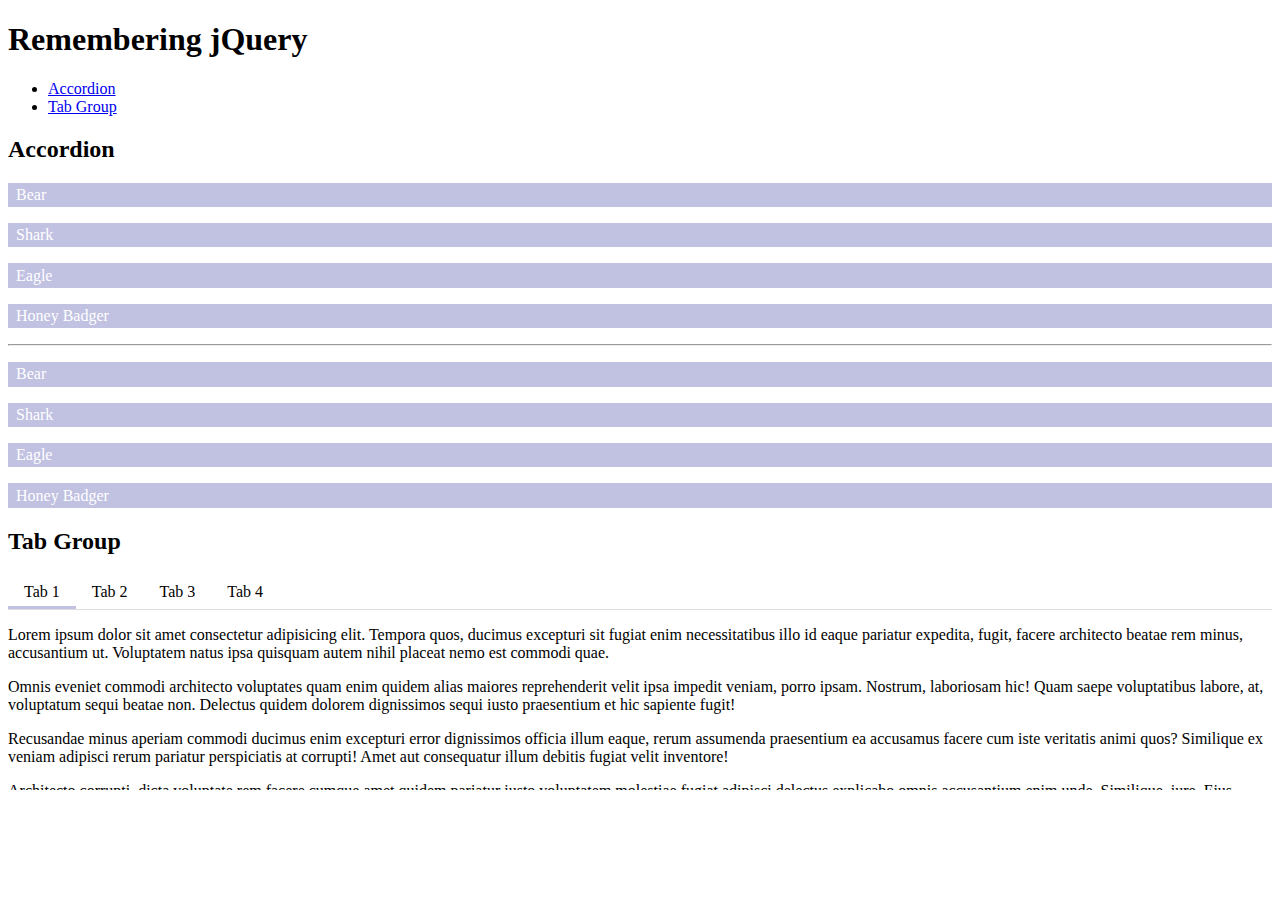
<file: robinson.isabelle/demo/jquery.html>
<!DOCTYPE html>
<html lang="en">
<head>
   <meta charset="UTF-8">
   <meta name="viewport" content="width=device-width, initial-scale=1.0">
   <title>Remembering jQuery</title>

   <script src="https://code.jquery.com/jquery-3.2.1.min.js"></script>
   <script src="js/jquery.js"></script>

   <link rel="stylesheet" href="css/jquery.css">
</head>
<body>
   
   <!-- header>h1+p -->

   <!-- nav.nav>ul>li*5>a[href=#article$]>{Link $} -->

   <!-- article.article#article$*5>h2{Article $}+div.article-body>p*3>lorem50 -->

   <header>
      <h1>Remembering jQuery</h1>
   </header>

   <nav>
      <ul>
         <li><a href="#accordion">Accordion</a></li>
         <li><a href="#tabgroup">Tab Group</a></li>
      </ul>
   </nav>

   <div id="accordion">
      <h2>Accordion</h2>

      <dl class="accordion">
         <!-- (dt+dd)*4 -->
         <dt>Bear</dt>
         <dd>Lives in the woods</dd>
         <dt>Shark</dt>
         <dd>Lives in the ocean</dd>
         <dt>Eagle</dt>
         <dd>Lives in the sky</dd>
         <dt>Honey Badger</dt>
         <dd>Don't give a crap</dd>
      </dl>

      <hr>

      <dl class="accordion">
         <!-- (dt+dd)*4 -->
         <dt>Bear</dt>
         <dd>Lives in the woods</dd>
         <dt>Shark</dt>
         <dd>Lives in the ocean</dd>
         <dt>Eagle</dt>
         <dd>Lives in the sky</dd>
         <dt>Honey Badger</dt>
         <dd>Don't give a crap</dd>
      </dl>
   </div>

   <div id="tabgroup">
      <h2>Tab Group</h2>

      <div class="tabgroup">
         <!-- .tabs>.tab*4>{Tab $} -->
         <div class="tabs">
            <div class="tab active">Tab 1</div>
            <div class="tab">Tab 2</div>
            <div class="tab">Tab 3</div>
            <div class="tab">Tab 4</div>
         </div>
         <!-- .contents>.content*4>div>p*4>lorem40 -->
         <div class="contents">
            <div class="content active">
               <div>
                  <p>Lorem ipsum dolor sit amet consectetur adipisicing elit. Tempora quos, ducimus excepturi sit fugiat enim necessitatibus illo id eaque pariatur expedita, fugit, facere architecto beatae rem minus, accusantium ut. Voluptatem natus ipsa quisquam autem nihil placeat nemo est commodi quae.</p>
                  <p>Omnis eveniet commodi architecto voluptates quam enim quidem alias maiores reprehenderit velit ipsa impedit veniam, porro ipsam. Nostrum, laboriosam hic! Quam saepe voluptatibus labore, at, voluptatum sequi beatae non. Delectus quidem dolorem dignissimos sequi iusto praesentium et hic sapiente fugit!</p>
                  <p>Recusandae minus aperiam commodi ducimus enim excepturi error dignissimos officia illum eaque, rerum assumenda praesentium ea accusamus facere cum iste veritatis animi quos? Similique ex veniam adipisci rerum pariatur perspiciatis at corrupti! Amet aut consequatur illum debitis fugiat velit inventore!</p>
                  <p>Architecto corrupti, dicta voluptate rem facere cumque amet quidem pariatur iusto voluptatem molestiae fugiat adipisci delectus explicabo omnis accusantium enim unde. Similique, iure. Eius expedita, tempore dignissimos ducimus, delectus necessitatibus enim dolor voluptatum ad quaerat, ea quod ullam amet fugiat.</p>
               </div>
            </div>
            <div class="content">
               <div>
                  <p>Lorem ipsum dolor sit, amet, consectetur adipisicing elit. Est voluptatum, labore natus maiores aspernatur. Velit minus nostrum est nam, placeat ea quidem. Perferendis atque rerum libero ratione est delectus quia impedit voluptatibus, necessitatibus vel doloremque nam similique aspernatur dignissimos animi.</p>
                  <p>Suscipit deleniti quod totam consectetur repellat magni eius, modi nemo nostrum voluptates illo nulla autem unde ipsum, pariatur architecto facere debitis, ullam, at fugiat labore a? Est iure unde sunt accusamus, nobis dolore minus doloremque, assumenda quibusdam quia, qui modi!</p>
                  <p>Veritatis alias modi nulla rerum impedit praesentium ex unde incidunt odio esse illo sequi, exercitationem, tempora repellat quidem rem pariatur, accusamus, inventore laudantium omnis ea autem ipsum suscipit. Ut, aspernatur laborum earum, labore tenetur error dolores! Dicta omnis voluptates libero.</p>
                  <p>Inventore dolores quos mollitia et tempore at quam consequuntur! Temporibus possimus repudiandae quod suscipit nostrum, omnis doloribus ea nobis quia voluptatem deleniti ipsam officia, ratione sequi harum quam id accusamus rem optio sit cupiditate, nulla hic! Necessitatibus, ullam cumque commodi?</p>
               </div>
            </div>
            <div class="content">
               <div>
                  <p>Lorem ipsum dolor sit amet consectetur adipisicing, elit. Porro, ullam. Culpa, repellat! Nemo tempora cum laudantium obcaecati, quis, accusamus ullam quos nam non nesciunt mollitia quam perferendis et hic voluptate minima, aliquid quo? Modi repudiandae non distinctio ullam quod delectus!</p>
                  <p>Inventore harum veniam aperiam minus, enim, placeat. Facilis possimus quod, magni recusandae quaerat in quia natus ab adipisci porro non aliquid quibusdam fugiat doloremque id ducimus accusamus necessitatibus nesciunt esse veniam rerum veritatis. Distinctio numquam, saepe earum harum quod, blanditiis.</p>
                  <p>Expedita non sequi, ad veniam pariatur odio, similique eveniet maiores harum, eaque earum est! Dolorum corporis eveniet repellendus deserunt labore ex ducimus, et accusantium consequuntur at. Error accusamus sunt perferendis dolore dicta reprehenderit, at delectus amet excepturi culpa veritatis unde?</p>
                  <p>Nobis quidem expedita suscipit reprehenderit placeat, molestias, provident, modi voluptas blanditiis debitis natus quis odio dolore quam ut est, officia! In magni illum commodi perspiciatis exercitationem, placeat ratione consectetur provident quidem cumque quasi maiores ab! Eligendi animi et ipsa enim?</p>
               </div>
            </div>
            <div class="content">
               <div>
                  <p>Lorem ipsum dolor sit amet consectetur adipisicing elit. Impedit consequatur quis laudantium dolores doloribus molestias exercitationem facere voluptatum eos. Quia, temporibus dolor fugit aspernatur, voluptatum reiciendis atque a iure. Facilis quis sit modi facere fuga quaerat omnis alias maxime tempore!</p>
                  <p>Qui quasi numquam quos, pariatur quidem voluptate natus ipsa, quae nulla non. Nemo quos eius quas ab, veniam ipsum maxime recusandae id deleniti delectus ratione temporibus accusamus expedita incidunt tempora. Alias facilis pariatur consectetur, mollitia rem maxime nostrum non soluta?</p>
                  <p>Facilis magni fugit pariatur maxime temporibus aspernatur quam, voluptas fuga nihil numquam sunt architecto, atque molestiae reiciendis laudantium. Quidem maiores, autem necessitatibus fuga maxime ipsum aperiam laboriosam ut ea nobis ex dicta id excepturi earum! Provident et rerum incidunt iste.</p>
                  <p>Perspiciatis quas rerum assumenda totam molestiae eaque delectus eos? Veritatis alias nostrum ipsum eius corrupti ut! Vero qui enim doloremque ab nemo laboriosam nulla impedit minima ducimus quibusdam asperiores repellendus sint ratione ea est vel veniam, omnis expedita vitae saepe.</p>
               </div>
            </div>
         </div>
      </div>
   </div>

</body>
</html>
</file>
